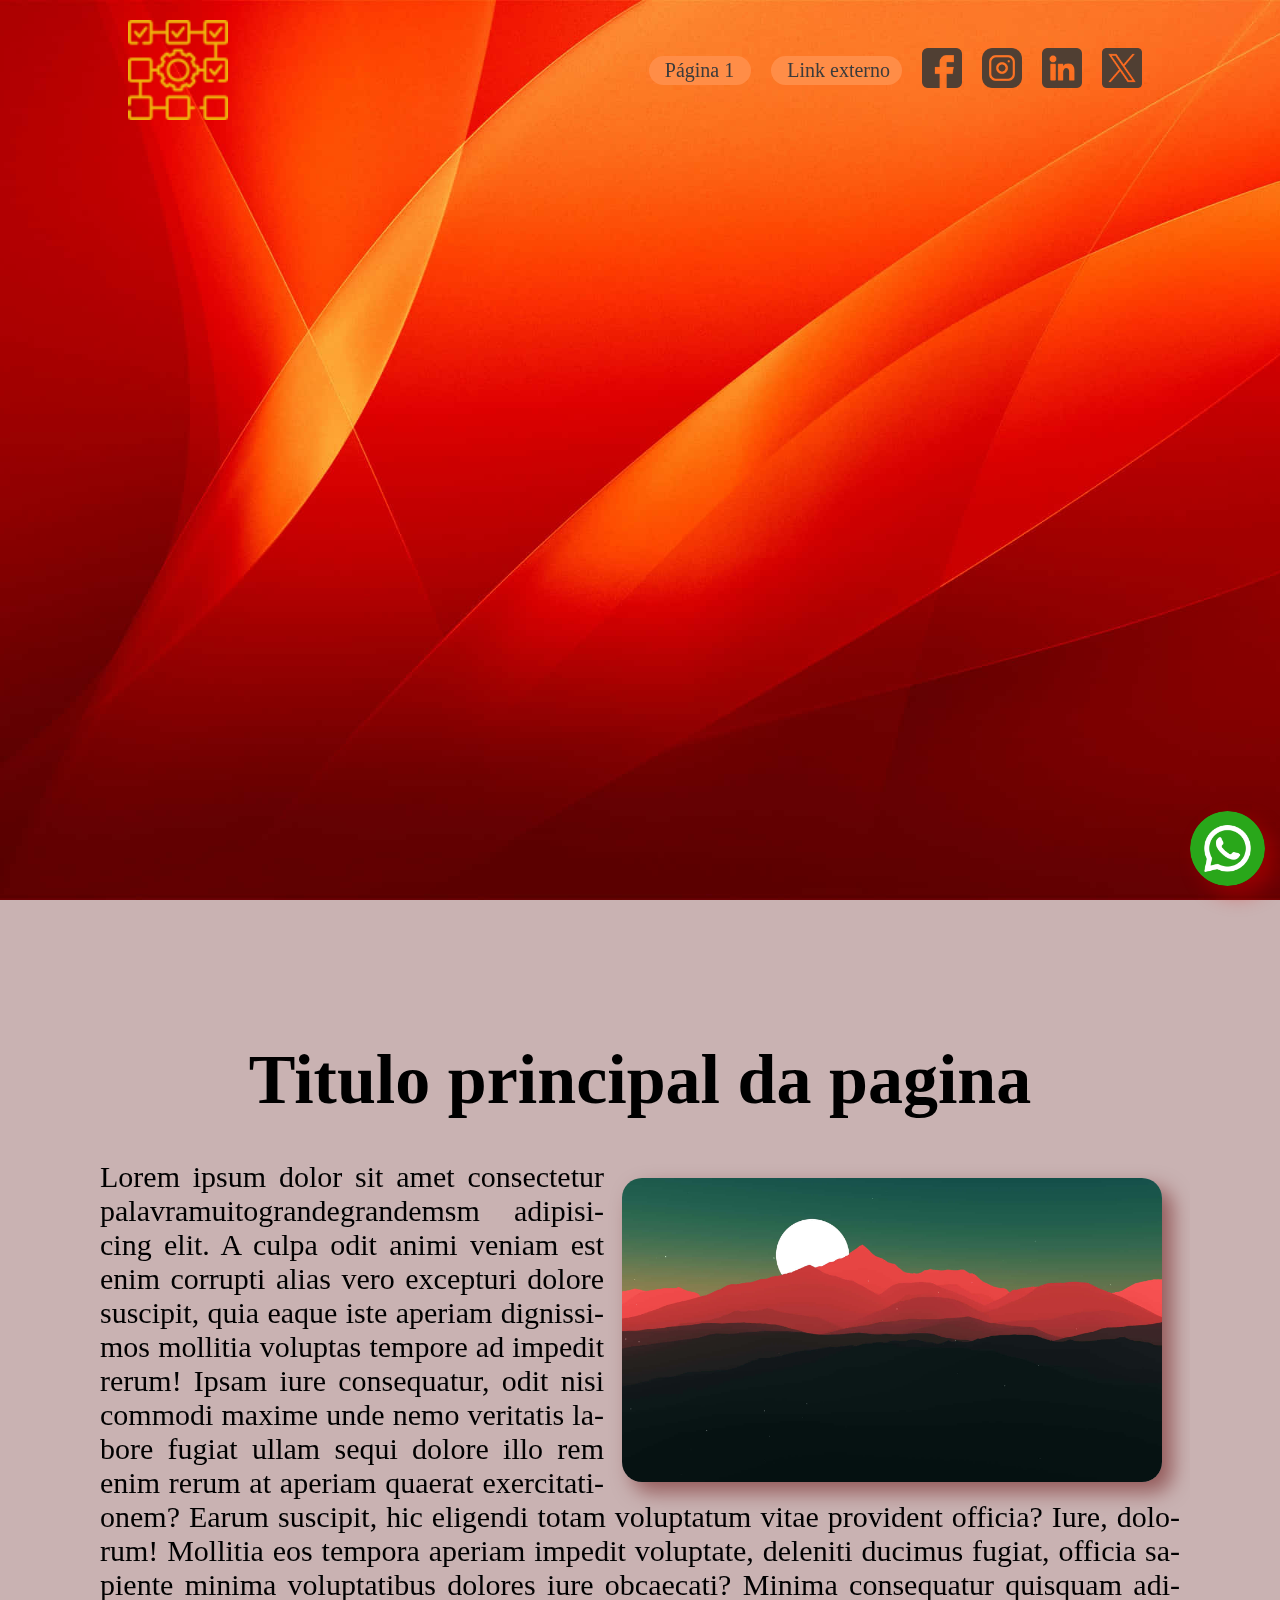
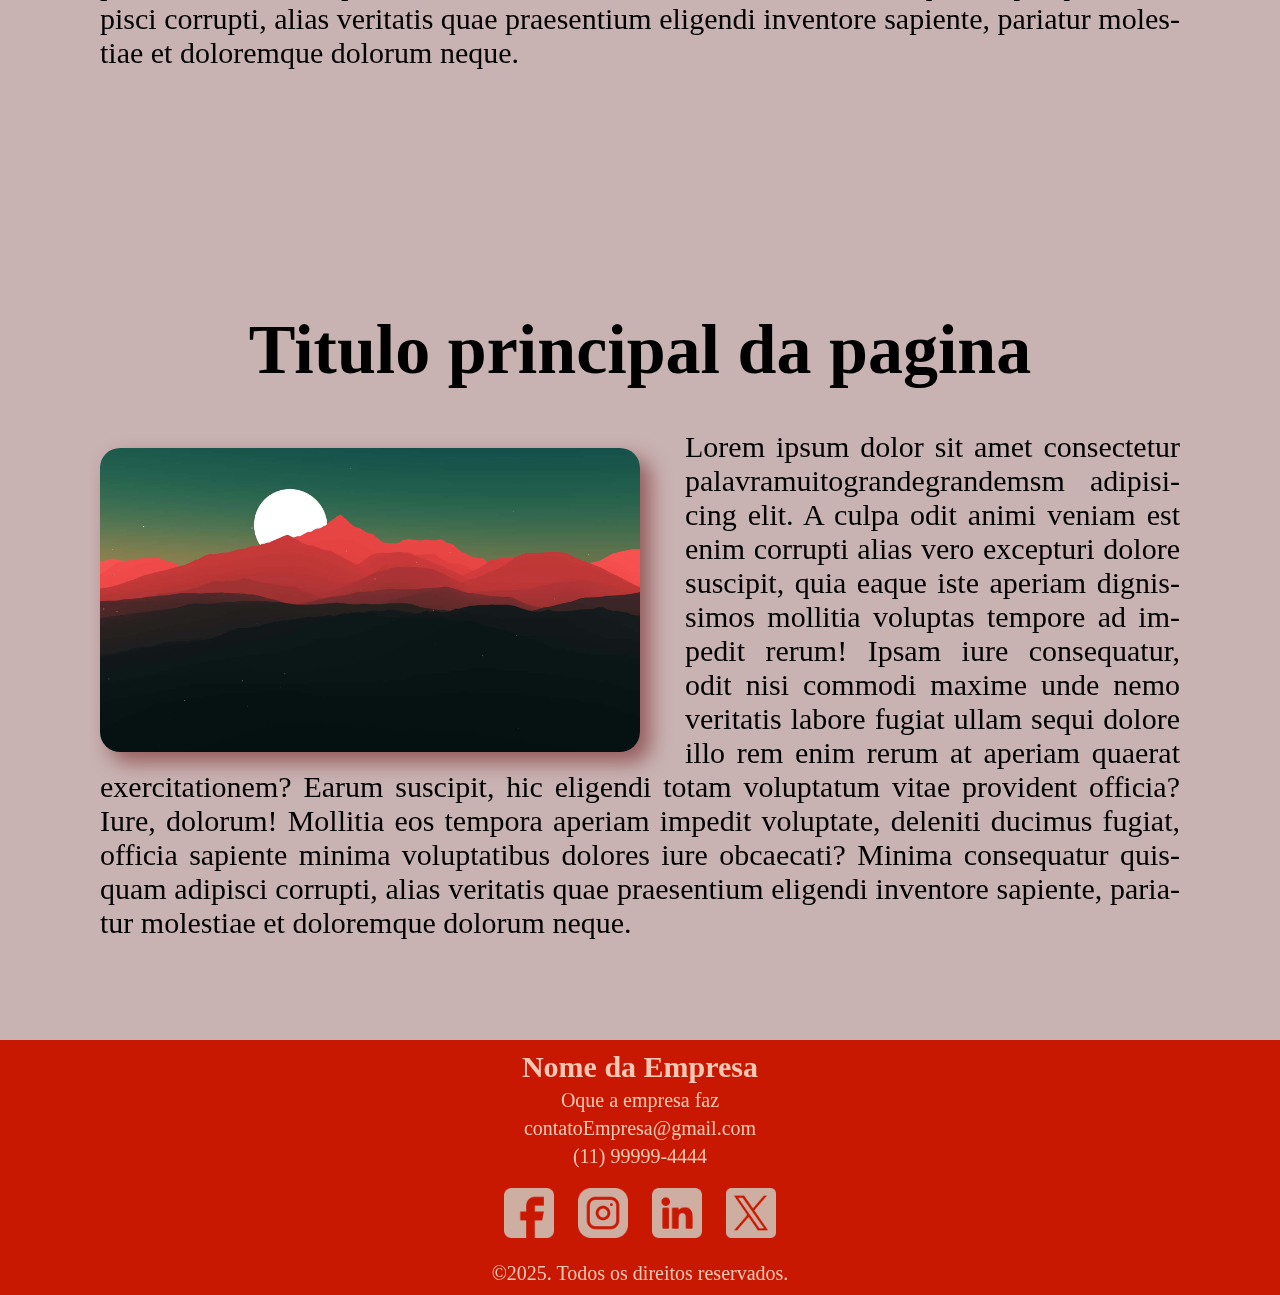
<file: index.html>
<!DOCTYPE html>
<html lang="pt-br">
<head>
    <meta charset="UTF-8">
    <meta name="viewport" content="width=device-width, initial-scale=1.0">
    
    <!--Link css / estilo-->
    <link rel="stylesheet" href="./css_estilos/main.css">

    <title>Página Principal</title>
    <meta name="color-scheme" content="light">
</head>
<body>
    <img id="img_bg" src="./imgs/img_bg_index.jpg" alt="">
    
    <header>

        <nav class="nav_principal">
            <!--Logo da empresa, Link para página inicial-->
            <a id="icon_empresa" href="./index.html">
                <img src="./imgs/transparente.png" alt="Logo da empresa">
            </a>

            <div class="links_redes">
                <div class="botoes">

                    <!--Página 1-->
                    <a href="./html_pgs/pag1.html">
                        Página 1
                    </a>
                    
                    <!--Link externo-->
                    <a href="https://www.google.com/" target="_blank">
                        Link externo
                    </a>

                </div>
                    
                
                <!--Link para Faceboock-->
                <a id="header_Faceboock" href="https://www.google.com/search?q=facebook&oq=facebook&gs_lcrp=[base64]&sourceid=chrome&ie=UTF-8" target="_blank">
                    <img src="./imgs/transparente.png" alt=" icone Faceboock">
                </a>
    
                <!--Link para Instagram-->
                <a id="header_Instagram" href="https://www.google.com/search?q=Instagram&sca_esv=b657747ebb3c27f5&sxsrf=AHTn8zpwF9oq5FalJuYmFeR9-oqyyhS8XA%3A1743556834229&ei=4pDsZ8PkDenT1sQPgYKEmAc&ved=0ahUKEwjD3f-tl7iMAxXpqZUCHQEBAXMQ4dUDCBA&uact=5&oq=Instagram&gs_lp=[base64]&sclient=gws-wiz-serp" target="_blank">
                    <img src="./imgs/transparente.png" alt="icone Instagram">
                </a>
    
                <!--Link para LinkedIn-->
                <a id="header_LinkedIn" href="https://www.google.com/search?q=LinkedIn&sca_esv=b657747ebb3c27f5&sxsrf=AHTn8zqGrtzrrAkE0GA4XKIRo0IuEBjr0A%3A1743556896848&ei=IJHsZ7fBM6Wi1sQPqIf7qAw&ved=0ahUKEwi30e3Ll7iMAxUlkZUCHajDHsUQ4dUDCBA&uact=5&oq=LinkedIn&gs_lp=[base64]&sclient=gws-wiz-serp" target="_blank">
                    <img src="./imgs/transparente.png" alt="icone LinkedIn">
                </a>
    
                <!--Link para X-->
                <a id="header_X" href="https://www.google.com/search?q=X&sca_esv=b657747ebb3c27f5&sxsrf=AHTn8zo0l4_6RM_k30iq0LkLKMitdSgS1w%3A1743556916551&ei=NJHsZ_CqIZ7Z1sQP-P27mQw&ved=0ahUKEwjwlKDVl7iMAxWerJUCHfj-LsMQ4dUDCBA&uact=5&oq=X&gs_lp=[base64]&sclient=gws-wiz-serp" target="_blank">
                    <img src="./imgs/transparente.png" alt="icone X">
                </a>

            </div>
            
            <button id="bt_menu" onclick="bt_menu_principal(45)" class="button_menu">
                <div class="div_line1"></div>
                <div class="div_line2"></div>
                <div class="div_line3"></div>
                <div class="div_line4"></div>
            </button>
        </nav>

        <div id="div_menu" class="div_menu">
            <!--Página 1-->
            <a href="./html_pgs/pag1.html">
                Página 1
            </a>
            
            <!--Link externo-->
            <a href="https://www.google.com/" target="_blank">
                Link externo
            </a>

            <div class="div_redes_menu">
                <!--Link para Faceboock-->
                <a id="menu_Faceboock" href="https://www.google.com/search?q=facebook&oq=facebook&gs_lcrp=[base64]&sourceid=chrome&ie=UTF-8" target="_blank">
                    <img src="./imgs/transparente.png" alt=" icone Faceboock">
                </a>

                <!--Link para Instagram-->
                <a id="menu_Instagram" href="https://www.google.com/search?q=Instagram&oq=Instagram&gs_lcrp=EgZjaHJvbWUyBggAEEUYOTISCAEQABhDGIMBGLEDGIAEGIoFMgcIAhAAGIAEMg0IAxAAGIMBGLEDGIAEMg0IBBAAGIMBGLEDGIAEMgcIBRAAGIAEMgYIBhBFGDwyBggHEEUYQdIBBzM4NGowajeoAgCwAgA&sourceid=chrome&ie=UTF-8" target="_blank">
                    <img src="./imgs/transparente.png" alt="icone Instagram">
                </a>

                <!--Link para LinkedIn-->
                <a id="menu_LinkedIn" href="https://www.google.com/search?q=LinkedIn&sca_esv=b657747ebb3c27f5&sxsrf=AHTn8zqhVpNSkRC32LRxSwZ9--UV9F0Jew%3A1743556958836&ei=XpHsZ-HhMrXW1sQPm8SziQk&ved=0ahUKEwjhiLXpl7iMAxU1q5UCHRviLJEQ4dUDCBA&uact=5&oq=LinkedIn&gs_lp=[base64]&sclient=gws-wiz-serp" target="_blank">
                    <img src="./imgs/transparente.png" alt="icone LinkedIn">
                </a>

                <!--Link para X-->
                <a id="menu_X" href="https://www.google.com/search?q=X&sca_esv=b657747ebb3c27f5&sxsrf=AHTn8zo0l4_6RM_k30iq0LkLKMitdSgS1w%3A1743556916551&ei=NJHsZ_CqIZ7Z1sQP-P27mQw&ved=0ahUKEwjwlKDVl7iMAxWerJUCHfj-LsMQ4dUDCBA&uact=5&oq=X&gs_lp=[base64]&sclient=gws-wiz-serp" target="_blank">
                    <img src="./imgs/transparente.png" alt="icone X">
                </a>
            </div>
        </div>

        <div id="div_bg_menu" class="div_bg_menu"></div>
    </header>

    <main>

        <div class="content1">
            <h1 class="hn_">Titulo principal da pagina</h1>
            <img src="./imgs/img_content_index.jpg" alt="">
            <p>Lorem ipsum dolor sit amet consectetur palavramuitograndegrandemsm adipisicing elit. A culpa odit animi veniam est enim corrupti alias vero excepturi dolore suscipit, quia eaque iste aperiam dignissimos mollitia voluptas tempore ad impedit rerum! Ipsam iure consequatur, odit nisi commodi maxime unde nemo veritatis labore fugiat ullam sequi dolore illo rem enim rerum at aperiam quaerat exercitationem? Earum suscipit, hic eligendi totam voluptatum vitae provident officia? Iure, dolorum! Mollitia eos tempora aperiam impedit voluptate, deleniti ducimus fugiat, officia sapiente minima voluptatibus dolores iure obcaecati? Minima consequatur quisquam adipisci corrupti, alias veritatis quae praesentium eligendi inventore sapiente, pariatur molestiae et doloremque dolorum neque.
        </div>

        <div class="content2">
            <h2 class="hn_">Titulo principal da pagina</h1>
            <img src="./imgs/img_content_index.jpg" alt="">
            <p>Lorem ipsum dolor sit amet consectetur palavramuitograndegrandemsm adipisicing elit. A culpa odit animi veniam est enim corrupti alias vero excepturi dolore suscipit, quia eaque iste aperiam dignissimos mollitia voluptas tempore ad impedit rerum! Ipsam iure consequatur, odit nisi commodi maxime unde nemo veritatis labore fugiat ullam sequi dolore illo rem enim rerum at aperiam quaerat exercitationem? Earum suscipit, hic eligendi totam voluptatum vitae provident officia? Iure, dolorum! Mollitia eos tempora aperiam impedit voluptate, deleniti ducimus fugiat, officia sapiente minima voluptatibus dolores iure obcaecati? Minima consequatur quisquam adipisci corrupti, alias veritatis quae praesentium eligendi inventore sapiente, pariatur molestiae et doloremque dolorum neque.
        </div>
    </main>

    <footer>
        <div class="footer_info_empresa">
            <h3> Nome da Empresa</h3>
            <p>Oque a empresa faz</p>
            <p>contatoEmpresa@gmail.com</p>
            <p>(11) 99999-4444</p>
        </div>

        <div class="footer_redes">
            <!-- Link Facebook -->
            <a id="footer_faceboock" href="https://www.google.com/search?q=Facebook&sca_esv=b657747ebb3c27f5&sxsrf=AHTn8zoiqmn9KvlFHnV0sUT7Zu93BeAM1Q%3A1743557473601&ei=YZPsZ960JKjQ1sQPlLXlqQU&ved=0ahUKEwie6e_embiMAxUoqJUCHZRaOVUQ4dUDCBA&uact=5&oq=Facebook&gs_lp=[base64]&sclient=gws-wiz-serp" target="_blank">
                <img  src="./imgs/transparente.png" alt="Icone Facebook">
            </a>
            <!-- Link Instagram -->
            <a id="footer_instagram" href="https://www.google.com/search?q=Instagram&sca_esv=b657747ebb3c27f5&sxsrf=AHTn8zpi69VNjQIxdDvAXM5kN6h961PU8w%3A1743557479198&ei=Z5PsZ7ToC8rc1sQP8qmXsAw&ved=0ahUKEwj0t8XhmbiMAxVKrpUCHfLUBcYQ4dUDCBA&uact=5&oq=Instagram&gs_lp=[base64]&sclient=gws-wiz-serp" target="_blank">
                <img  src="./imgs/transparente.png" alt="Icone Instagram">
            </a>
            <!-- Link LinkedIn -->
            <a id="footer_linkedin" href="https://www.google.com/search?q=LinkedIn&sca_esv=b657747ebb3c27f5&sxsrf=AHTn8zqRCPDWj_beH0eKKVEXpOxkJzbMIA%3A1743557541683&ei=pZPsZ7qwKcDL1sQPyOWbyQw&ved=0ahUKEwj6lqv_mbiMAxXApZUCHcjyJskQ4dUDCBA&uact=5&oq=LinkedIn&gs_lp=[base64]&sclient=gws-wiz-serp" target="_blank">
                <img src="./imgs/transparente.png" alt="Icone LinkedIn">
            </a>
            <!-- Link X -->
            <a id="footer_x" href="https://www.google.com/search?q=X&sca_esv=b657747ebb3c27f5&sxsrf=AHTn8zpVeqMNZEANJqY3otbClN5geYa1QA%3A1743557551972&ei=r5PsZ5SGO8uq1sQP2YzwuAU&ved=0ahUKEwjUmZ-EmriMAxVLlZUCHVkGHFcQ4dUDCBA&uact=5&oq=X&gs_lp=[base64]&sclient=gws-wiz-serp" target="_blank">
                <img src="./imgs/transparente.png" alt="Icone X">
            </a>
        </div>

        <p>©2025. Todos os direitos reservados.</p>
    </footer>

    <div class="link_whatsapp">
        <a href="https://www.whatsapp.com/?lang=pt_BR" target="_blank">
            <img src="./imgs/whatsapp.png" alt="">
        </a>
    </div>

    <script src="./js_scripts/functions.js"></script>
</body>
</html>
</file>
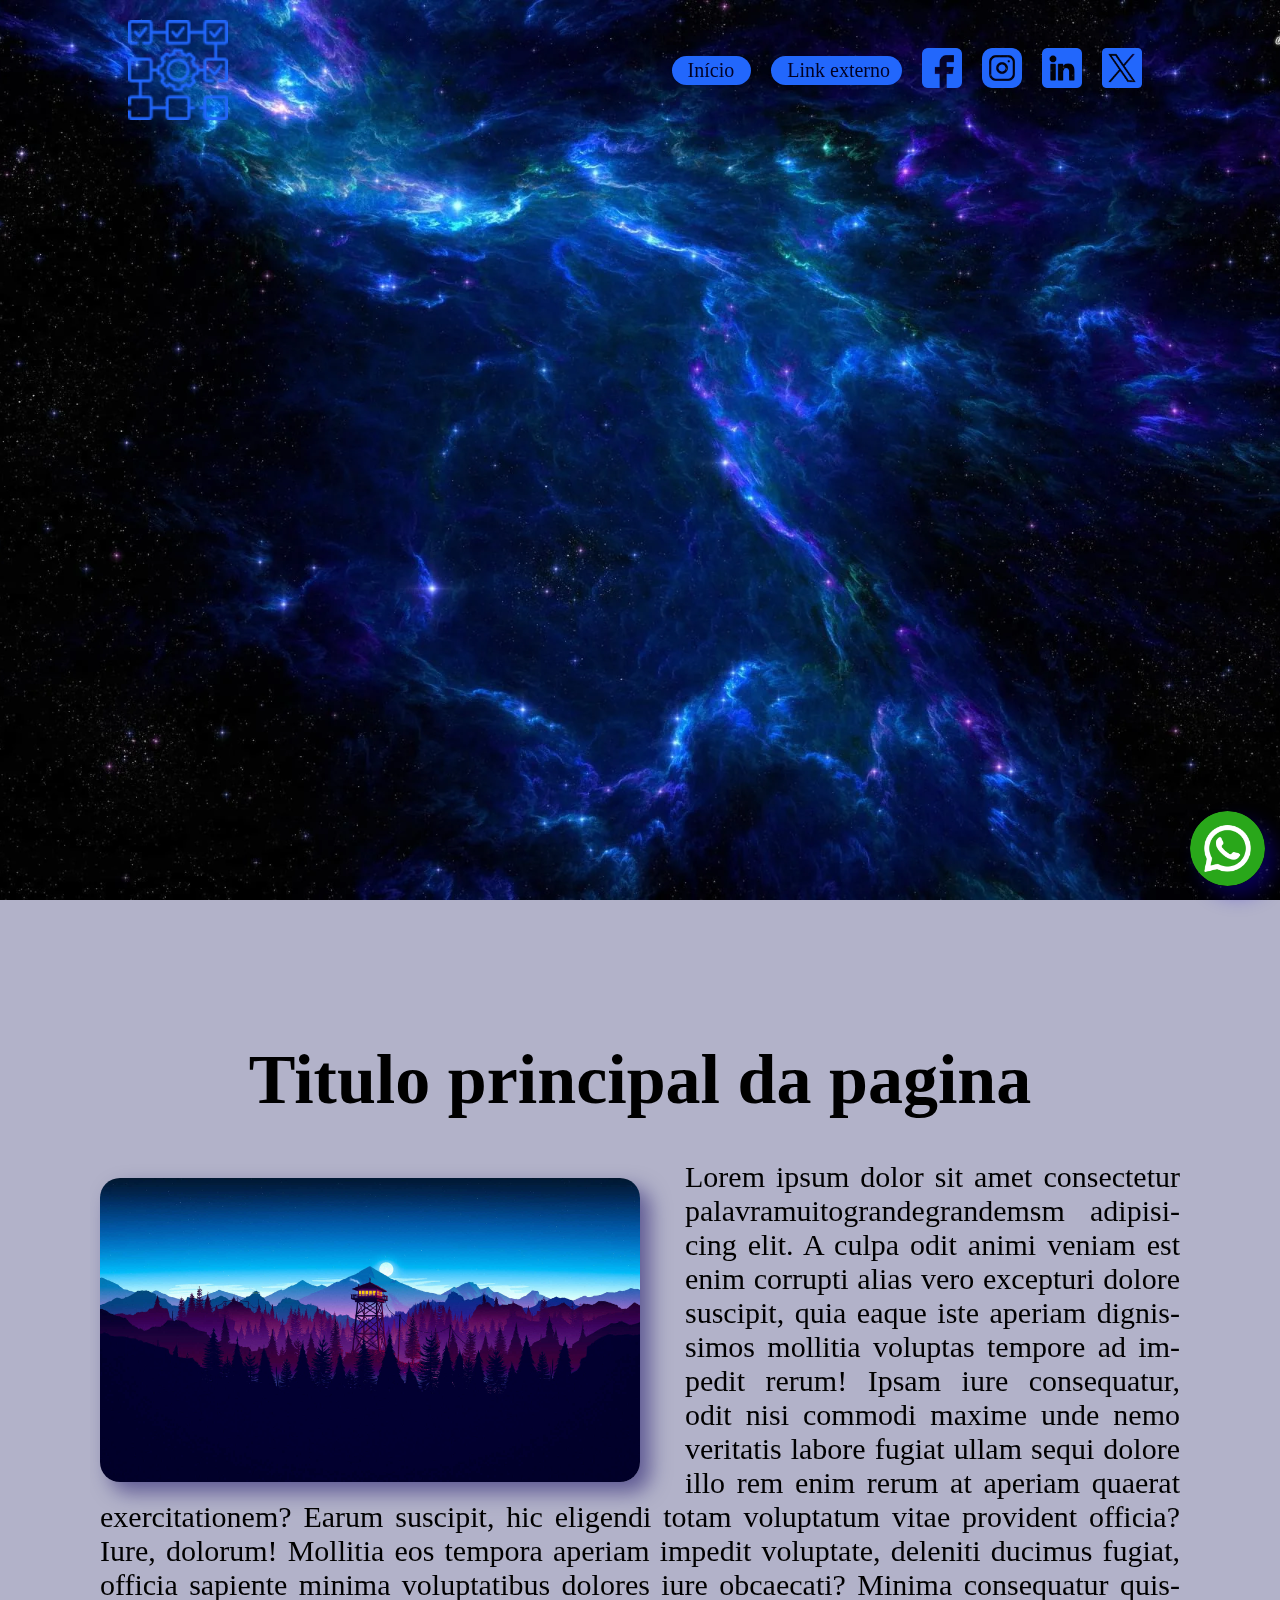
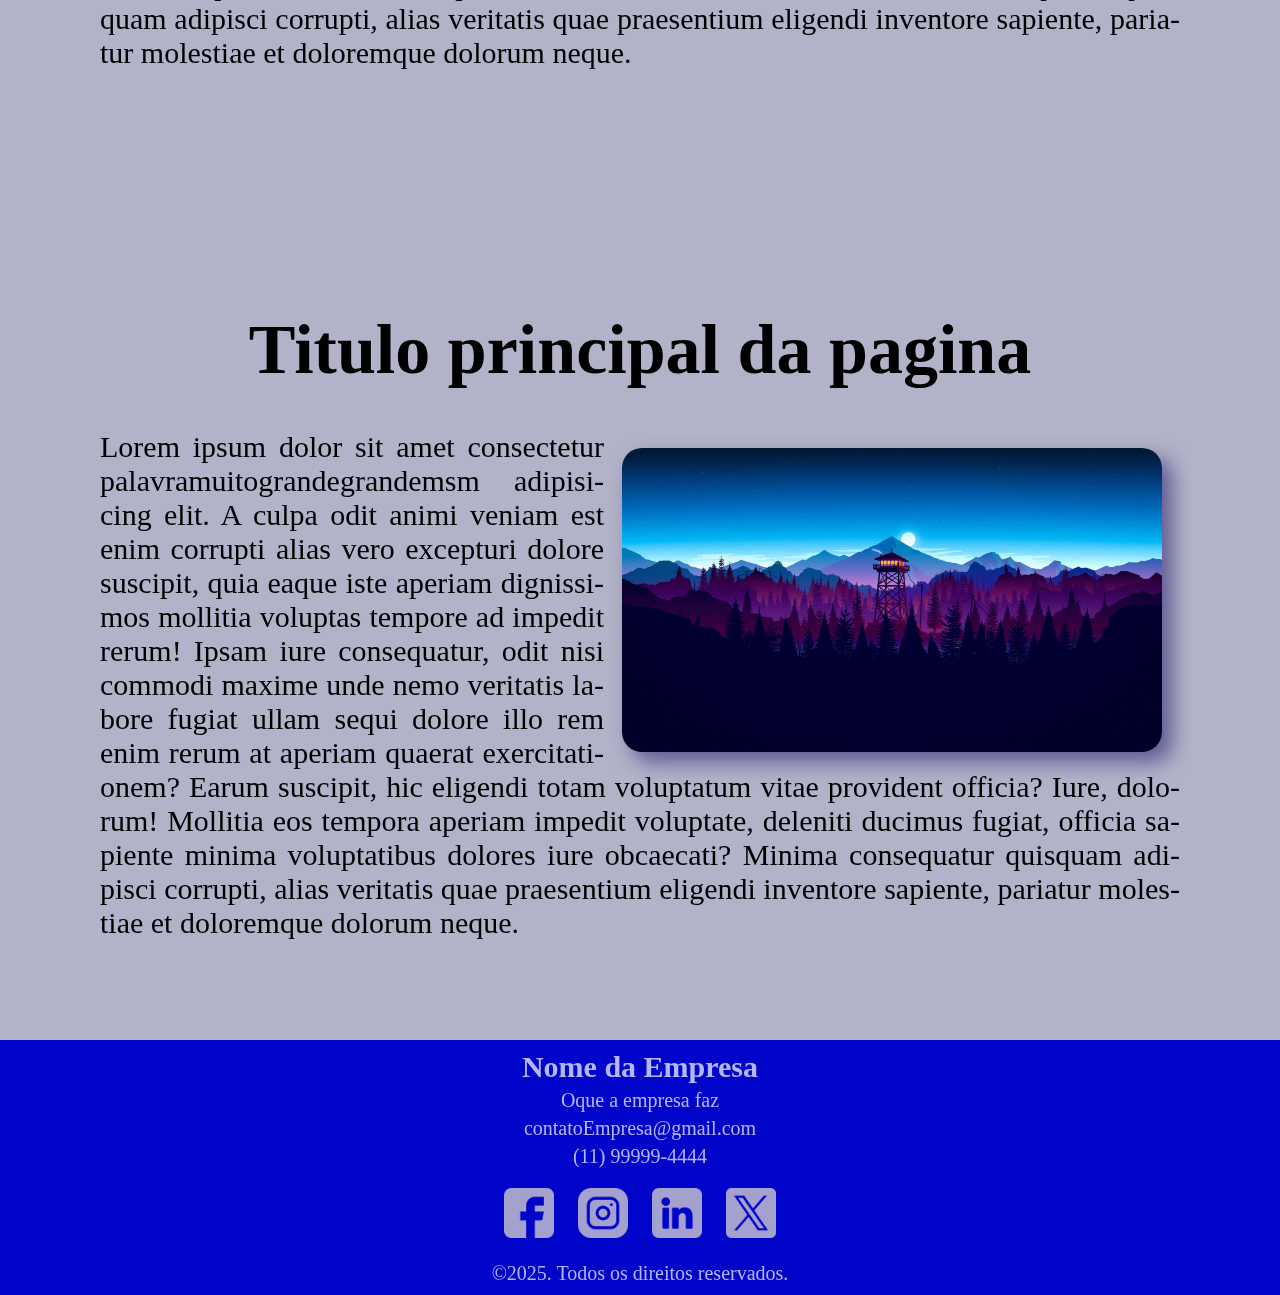
<file: html_pgs/pag1.html>
<!DOCTYPE html>
<html lang="pt-br">
<head>
    <meta charset="UTF-8">
    <meta name="viewport" content="width=device-width, initial-scale=1.0">
    
    <!--Link css / estilo-->
    <link rel="stylesheet" href="../css_estilos/style_pag1.css">

    <title>Página 1</title>
    <meta name="color-scheme" content="light">
</head>
<body>
    <img id="img_bg" src="../imgs/img_bg_pag1.webp" alt="">
    
    <header>
        <nav class="nav_principal">
            <!--Logo da empresa, Link para página inicial-->
            <a id="icon_empresa" href="../index.html">
                <img src="../imgs/transparente.png" alt="Logo da empresa">
            </a>

            <div class="links_redes">
                <div class="botoes">

                    <!--Início-->
                    <a href="../index.html">
                        Início
                    </a>
                    
                    <!--Link externo-->
                    <a href="https://www.google.com/" target="_blank">
                        Link externo
                    </a>

                </div>
                
                <!--Link para Faceboock-->
                <a id="header_Faceboock" href="https://www.google.com/search?q=facebook&oq=facebook&gs_lcrp=[base64]&sourceid=chrome&ie=UTF-8" target="_blank">
                    <img src="../imgs/transparente.png" alt=" icone Faceboock">
                </a>
    
                <!--Link para Instagram-->
                <a id="header_Instagram" href="https://www.google.com/search?q=Instagram&sca_esv=b657747ebb3c27f5&sxsrf=AHTn8zpwF9oq5FalJuYmFeR9-oqyyhS8XA%3A1743556834229&ei=4pDsZ8PkDenT1sQPgYKEmAc&ved=0ahUKEwjD3f-tl7iMAxXpqZUCHQEBAXMQ4dUDCBA&uact=5&oq=Instagram&gs_lp=[base64]&sclient=gws-wiz-serp" target="_blank">
                    <img src="../imgs/transparente.png" alt="icone Instagram">
                </a>
    
                <!--Link para LinkedIn-->
                <a id="header_LinkedIn" href="https://www.google.com/search?q=LinkedIn&sca_esv=b657747ebb3c27f5&sxsrf=AHTn8zqGrtzrrAkE0GA4XKIRo0IuEBjr0A%3A1743556896848&ei=IJHsZ7fBM6Wi1sQPqIf7qAw&ved=0ahUKEwi30e3Ll7iMAxUlkZUCHajDHsUQ4dUDCBA&uact=5&oq=LinkedIn&gs_lp=[base64]&sclient=gws-wiz-serp" target="_blank">
                    <img src="../imgs/transparente.png" alt="icone LinkedIn">
                </a>
    
                <!--Link para X-->
                <a id="header_X" href="https://www.google.com/search?q=X&sca_esv=b657747ebb3c27f5&sxsrf=AHTn8zo0l4_6RM_k30iq0LkLKMitdSgS1w%3A1743556916551&ei=NJHsZ_CqIZ7Z1sQP-P27mQw&ved=0ahUKEwjwlKDVl7iMAxWerJUCHfj-LsMQ4dUDCBA&uact=5&oq=X&gs_lp=[base64]&sclient=gws-wiz-serp" target="_blank">
                    <img src="../imgs/transparente.png" alt="icone X">
                </a>

            </div>
            
            <button id="bt_menu" onclick="bt_menu_principal(45)" class="button_menu">
                <div class="div_line1"></div>
                <div class="div_line2"></div>
                <div class="div_line3"></div>
                <div class="div_line4"></div>
            </button>
        </nav>

        <div id="div_menu" class="div_menu">
            <!--Início-->
            <a href="../index.html">
                Início
            </a>
            
            <!--Link externo-->
            <a href="https://www.google.com/" target="_blank">
                Link externo
            </a>

            <div class="div_redes_menu">
                <!--Link para Faceboock-->
                <a id="menu_Faceboock" href="https://www.google.com/search?q=facebook&oq=facebook&gs_lcrp=[base64]&sourceid=chrome&ie=UTF-8" target="_blank">
                    <img src="../imgs/transparente.png" alt=" icone Faceboock">
                </a>

                <!--Link para Instagram-->
                <a id="menu_Instagram" href="https://www.google.com/search?q=Instagram&oq=Instagram&gs_lcrp=EgZjaHJvbWUyBggAEEUYOTISCAEQABhDGIMBGLEDGIAEGIoFMgcIAhAAGIAEMg0IAxAAGIMBGLEDGIAEMg0IBBAAGIMBGLEDGIAEMgcIBRAAGIAEMgYIBhBFGDwyBggHEEUYQdIBBzM4NGowajeoAgCwAgA&sourceid=chrome&ie=UTF-8" target="_blank">
                    <img src="../imgs/transparente.png" alt="icone Instagram">
                </a>

                <!--Link para LinkedIn-->
                <a id="menu_LinkedIn" href="https://www.google.com/search?q=LinkedIn&sca_esv=b657747ebb3c27f5&sxsrf=AHTn8zqhVpNSkRC32LRxSwZ9--UV9F0Jew%3A1743556958836&ei=XpHsZ-HhMrXW1sQPm8SziQk&ved=0ahUKEwjhiLXpl7iMAxU1q5UCHRviLJEQ4dUDCBA&uact=5&oq=LinkedIn&gs_lp=[base64]&sclient=gws-wiz-serp" target="_blank">
                    <img src="../imgs/transparente.png" alt="icone LinkedIn">
                </a>

                <!--Link para X-->
                <a id="menu_X" href="https://www.google.com/search?q=X&sca_esv=b657747ebb3c27f5&sxsrf=AHTn8zo0l4_6RM_k30iq0LkLKMitdSgS1w%3A1743556916551&ei=NJHsZ_CqIZ7Z1sQP-P27mQw&ved=0ahUKEwjwlKDVl7iMAxWerJUCHfj-LsMQ4dUDCBA&uact=5&oq=X&gs_lp=[base64]&sclient=gws-wiz-serp" target="_blank">
                    <img src="../imgs/transparente.png" alt="icone X">
                </a>
            </div>
        </div>

        <div id="div_bg_menu" class="div_bg_menu"></div>
    </header>

    <main>
        <div class="content2">
            <h1 class="hn_">Titulo principal da pagina</h1>
            <img src="../imgs/img_content_pag1.jpg" alt="">
            <p>Lorem ipsum dolor sit amet consectetur palavramuitograndegrandemsm adipisicing elit. A culpa odit animi veniam est enim corrupti alias vero excepturi dolore suscipit, quia eaque iste aperiam dignissimos mollitia voluptas tempore ad impedit rerum! Ipsam iure consequatur, odit nisi commodi maxime unde nemo veritatis labore fugiat ullam sequi dolore illo rem enim rerum at aperiam quaerat exercitationem? Earum suscipit, hic eligendi totam voluptatum vitae provident officia? Iure, dolorum! Mollitia eos tempora aperiam impedit voluptate, deleniti ducimus fugiat, officia sapiente minima voluptatibus dolores iure obcaecati? Minima consequatur quisquam adipisci corrupti, alias veritatis quae praesentium eligendi inventore sapiente, pariatur molestiae et doloremque dolorum neque.
        </div>

        <div class="content1">
            <h2 class="hn_">Titulo principal da pagina</h1>
            <img src="../imgs/img_content_pag1.jpg" alt="">
            <p>Lorem ipsum dolor sit amet consectetur palavramuitograndegrandemsm adipisicing elit. A culpa odit animi veniam est enim corrupti alias vero excepturi dolore suscipit, quia eaque iste aperiam dignissimos mollitia voluptas tempore ad impedit rerum! Ipsam iure consequatur, odit nisi commodi maxime unde nemo veritatis labore fugiat ullam sequi dolore illo rem enim rerum at aperiam quaerat exercitationem? Earum suscipit, hic eligendi totam voluptatum vitae provident officia? Iure, dolorum! Mollitia eos tempora aperiam impedit voluptate, deleniti ducimus fugiat, officia sapiente minima voluptatibus dolores iure obcaecati? Minima consequatur quisquam adipisci corrupti, alias veritatis quae praesentium eligendi inventore sapiente, pariatur molestiae et doloremque dolorum neque.
        </div>
    </main>

    <footer>
        <div class="footer_info_empresa">
            <h3> Nome da Empresa</h3>
            <p>Oque a empresa faz</p>
            <p>contatoEmpresa@gmail.com</p>
            <p>(11) 99999-4444</p>
        </div>

        <div class="footer_redes">
            <!-- Link Facebook -->
            <a id="footer_faceboock" href="https://www.google.com/search?q=Facebook&sca_esv=b657747ebb3c27f5&sxsrf=AHTn8zoiqmn9KvlFHnV0sUT7Zu93BeAM1Q%3A1743557473601&ei=YZPsZ960JKjQ1sQPlLXlqQU&ved=0ahUKEwie6e_embiMAxUoqJUCHZRaOVUQ4dUDCBA&uact=5&oq=Facebook&gs_lp=[base64]&sclient=gws-wiz-serp" target="_blank">
                <img  src="../imgs/transparente.png" alt="Icone Facebook">
            </a>
            <!-- Link Instagram -->
            <a id="footer_instagram" href="https://www.google.com/search?q=Instagram&sca_esv=b657747ebb3c27f5&sxsrf=AHTn8zpi69VNjQIxdDvAXM5kN6h961PU8w%3A1743557479198&ei=Z5PsZ7ToC8rc1sQP8qmXsAw&ved=0ahUKEwj0t8XhmbiMAxVKrpUCHfLUBcYQ4dUDCBA&uact=5&oq=Instagram&gs_lp=[base64]&sclient=gws-wiz-serp" target="_blank">
                <img  src="../imgs/transparente.png" alt="Icone Instagram">
            </a>
            <!-- Link LinkedIn -->
            <a id="footer_linkedin" href="https://www.google.com/search?q=LinkedIn&sca_esv=b657747ebb3c27f5&sxsrf=AHTn8zqRCPDWj_beH0eKKVEXpOxkJzbMIA%3A1743557541683&ei=pZPsZ7qwKcDL1sQPyOWbyQw&ved=0ahUKEwj6lqv_mbiMAxXApZUCHcjyJskQ4dUDCBA&uact=5&oq=LinkedIn&gs_lp=[base64]&sclient=gws-wiz-serp" target="_blank">
                <img src="../imgs/transparente.png" alt="Icone LinkedIn">
            </a>
            <!-- Link X -->
            <a id="footer_x" href="https://www.google.com/search?q=X&sca_esv=b657747ebb3c27f5&sxsrf=AHTn8zpVeqMNZEANJqY3otbClN5geYa1QA%3A1743557551972&ei=r5PsZ5SGO8uq1sQP2YzwuAU&ved=0ahUKEwjUmZ-EmriMAxVLlZUCHVkGHFcQ4dUDCBA&uact=5&oq=X&gs_lp=[base64]&sclient=gws-wiz-serp" target="_blank">
                <img src="../imgs/transparente.png" alt="Icone X">
            </a>
        </div>

        <p>©2025. Todos os direitos reservados.</p>
    </footer>

    <div class="link_whatsapp">
        <a href="https://www.whatsapp.com/?lang=pt_BR" target="_blank">
            <img src="../imgs/whatsapp.png" alt="">
        </a>
    </div>
    
<script src="../js_scripts/functions.js"></script>
</body>
</html>
</file>
<file: css_estilos/main.css>
@charset "UTF-8";
main {
  background-color: rgb(201, 178, 178);
}

.content1, .content2 {
  --hn_size: 10px;
  --hn_margin: 10px;
  --img_size: 100px;
  --img_float: none;
  --p_size: 10px;
  --margin_size_l:10px;
  --margin_size_r:10px;
  --img_marg_l: 2vh;
  --img_marg_r: 2vh;
  --color_shadow: rgba(95, 4, 4, 0.5);
  text-align: center;
  padding: 100px 10px 100px 10px;
  overflow: auto;
  margin-left: var(--margin_size_l);
  margin-right: var(--margin_size_r);
}
.content1 img, .content2 img {
  float: var(--img_float);
  width: var(--img_size);
  margin: 2vh var(--img_marg_r) 2vh var(--img_marg_l);
  border-radius: 20px;
  box-shadow: 10px 10px 20px var(--color_shadow);
}
.content1 .hn_, .content2 .hn_ {
  text-align: center;
  font-size: var(--hn_size);
  margin: var(--hn_margin);
}
.content1 p, .content2 p {
  font-size: var(--p_size);
  text-align: justify;
  -webkit-hyphens: auto;
          hyphens: auto;
}

/* ax-width: 300px */
@media only screen and (max-width: 300px) {
  .content1, .content2 {
    --hn_size: 35px;
    --img_size: 90%;
    --p_size: 25px;
    --margin_size_l: 10px;
    --margin_size_r: 10px;
  }
}
/* min-width: 300px */
@media only screen and (min-width: 300px) {
  .content1, .content2 {
    --hn_size: 35px;
    --img_size: 90%;
    --p_size: 25px;
    --margin_size_l: 10px;
    --margin_size_r: 10px;
  }
}
/* min-width: 450px */
@media only screen and (min-width: 450px) {
  .content1, .content2 {
    --hn_size: 50px;
    --img_size: 90%;
    --p_size: 30px;
    --margin_size_l: 10px;
    --margin_size_r: 10px;
  }
}
/* Dispositivos um pouco maiores, mas ainda pequenos (Pequenos Tablets e Smartphones + largos, 600px para cima) */
@media only screen and (min-width: 600px) {
  .content1, .content2 {
    --hn_size: 70px;
    --img_size: 90%;
    --p_size: 30px;
    --margin_size_l: 10px;
    --margin_size_r: 10px;
  }
}
/*Dispostivos Médios (Tablets deitados, 768px para cima) */
@media only screen and (min-width: 768px) {
  .content1, .content2 {
    --hn_size: 70px;
    --img_size: 90%;
    --img_float: none;
    --p_size: 30px;
    --margin_size_l: 30px;
    --margin_size_r: 30px;
  }
}
/* Dispostivos Largos (laptops/desktops, 992px para cima) */
@media only screen and (min-width: 992px) {
  .content1, .content2 {
    --hn_size: 80px;
    --img_size: 50%;
    --img_float: right;
    --p_size: 30px;
    --margin_size_l: 50px;
    --margin_size_r: 50px;
  }
  .content2 {
    --img_float: left;
  }
}
/* Super Largos (Telas maiores laptops, desktops e até TVs, 1200px para cima) */
@media only screen and (min-width: 1200px) {
  .content1, .content2 {
    --hn_size: 70px;
    --hn_margin: 40px;
    --img_size: 50%;
    --p_size: 30px;
    --margin_size_l: 10vh;
    --margin_size_r: 10vh;
    --img_marg_l: 2vh;
  }
  .content2 {
    --hn_size: 70px;
    --hn_margin: 40px;
    --img_size: 50%;
    --p_size: 30px;
    --margin_size_l: 10vh;
    --margin_size_r: 10vh;
    --img_marg_l: 0vh;
    --img_marg_r: 5vh;
  }
}
@media only screen and (min-width: 2560px) {
  .content1, .content2 {
    --hn_size: 80px;
    --hn_margin: 40px;
    --img_size: 50%;
    --p_size: 40px;
    --margin_size_l: 10vh;
    --margin_size_r: 10vh;
    --img_marg_l: 5vh;
  }
  .content2 {
    --hn_size: 80px;
    --hn_margin: 40px;
    --img_size: 50%;
    --p_size: 40px;
    --margin_size_l: 10vh;
    --margin_size_r: 10vh;
    --img_marg_l: 0vh;
    --img_marg_r: 5vh;
  }
}
header {
  height: 100vh;
  background-color: rgba(0, 0, 0, 0);
  width: 100%;
  top: 0;
  z-index: -1;
  display: flex;
  flex-direction: column;
  align-items: center;
  justify-content: space-between;
}

#img_bg {
  position: fixed;
  top: 0;
  margin: 0;
  height: 100vh;
  width: 100%;
  -o-object-fit: cover;
     object-fit: cover;
  z-index: -5;
}

.nav_principal {
  display: flex;
  width: 80%;
  justify-content: space-between;
  align-items: center;
  padding-top: 20px;
  padding-bottom: 20px;
  padding-left: 6%;
  padding-right: 6%;
}

#icon_empresa {
  display: inline-flex;
  --cor_icon: #eeb20c;
  --cor_icon_hover: #caa234;
  text-decoration: none;
  margin: 0px;
}
#icon_empresa img {
  -webkit-mask-image: url("../imgs/unit-testing.png");
  mask-image: url("../imgs/unit-testing.png");
  background-color: var(--cor_icon);
  width: 100px;
  height: 100px;
  -webkit-mask-size: 100px;
          mask-size: 100px;
}
#icon_empresa:hover img {
  background-color: var(--cor_icon_hover);
}

.links_redes {
  display: none;
  padding-top: 14px;
  padding-bottom: 14px;
  align-items: center;
  --cor_icon: rgb(80, 63, 51);
  --cor_icon_hover: rgb(0, 0, 0);
  --tamanho_icon: 40px;
  --icon_margin: 10px;
  --bt_font_size: 20px;
  --bt_espessura_borda: 2px;
  --bt_border_radius: 20px;
  --bt_margin: 10px;
  --bt_text_color: #3b3b3b;
  --bt_cor_borda: rgba(0, 0, 0, 0);
  --bt_cor_bg: #ff8d47;
  --bt_text_color_hover: #000000;
  --bt_cor_borda_hover: rgb(0, 0, 0);
  --bt_cor_bg_hover: #ff8337;
}
.links_redes .botoes a {
  font-size: var(--bt_font_size);
  display: inline;
  color: var(--bt_text_color);
  border: var(--bt_espessura_borda) var(--bt_cor_borda) solid;
  background-color: var(--bt_cor_bg);
  margin: var(--bt_margin);
  border-radius: var(--bt_border_radius);
  padding-left: 14px;
  padding-right: 10px;
  padding-top: 1px;
  padding-bottom: 2px;
  text-decoration: none;
}
.links_redes .botoes a:hover {
  font-size: var(--bt_font_size);
  color: var(--bt_text_color_hover);
  border: var(--bt_espessura_borda) var(--bt_cor_borda_hover) solid;
  background-color: var(--bt_cor_bg_hover);
}
.links_redes #header_Faceboock {
  text-decoration: none;
  margin: var(--icon_margin);
}
.links_redes #header_Faceboock img {
  -webkit-mask-image: url("../imgs/facebook_preto.png");
  mask-image: url("../imgs/facebook_preto.png");
  background-color: var(--cor_icon);
  width: var(--tamanho_icon);
  height: var(--tamanho_icon);
  -webkit-mask-size: var(--tamanho_icon);
          mask-size: var(--tamanho_icon);
}
.links_redes #header_Faceboock:hover img {
  background-color: var(--cor_icon_hover);
}
.links_redes #header_Instagram {
  text-decoration: none;
  margin: var(--icon_margin);
}
.links_redes #header_Instagram img {
  -webkit-mask-image: url("../imgs/instagram_preto.png");
  mask-image: url("../imgs/instagram_preto.png");
  background-color: var(--cor_icon);
  width: var(--tamanho_icon);
  height: var(--tamanho_icon);
  -webkit-mask-size: var(--tamanho_icon);
          mask-size: var(--tamanho_icon);
}
.links_redes #header_Instagram:hover img {
  background-color: var(--cor_icon_hover);
}
.links_redes #header_LinkedIn {
  text-decoration: none;
  margin: var(--icon_margin);
}
.links_redes #header_LinkedIn img {
  -webkit-mask-image: url("../imgs/linkedin_preto.png");
  mask-image: url("../imgs/linkedin_preto.png");
  background-color: var(--cor_icon);
  width: var(--tamanho_icon);
  height: var(--tamanho_icon);
  -webkit-mask-size: var(--tamanho_icon);
          mask-size: var(--tamanho_icon);
}
.links_redes #header_LinkedIn:hover img {
  background-color: var(--cor_icon_hover);
}
.links_redes #header_X {
  text-decoration: none;
  margin: var(--icon_margin);
}
.links_redes #header_X img {
  -webkit-mask-image: url("../imgs/twitter_preto.png");
  mask-image: url("../imgs/twitter_preto.png");
  background-color: var(--cor_icon);
  width: var(--tamanho_icon);
  height: var(--tamanho_icon);
  -webkit-mask-size: var(--tamanho_icon);
          mask-size: var(--tamanho_icon);
}
.links_redes #header_X:hover img {
  background-color: var(--cor_icon_hover);
}

.button_menu {
  --button_menu_bg_color: #503F33;
  --button_menu_line_color: #c96222;
  height: 50px;
  width: 50px;
  border: none;
  border-radius: 20%;
  background-color: var(--button_menu_bg_color);
  position: relative;
  display: flex;
  justify-content: center;
  cursor: pointer;
}
.button_menu div {
  height: 5px;
  width: 70%;
  background-color: var(--button_menu_line_color);
  border-radius: 10px;
  position: absolute;
}
.button_menu .div_line1 {
  top: 8px;
  transition: opacity 0.25s ease-in-out;
}
.button_menu .div_line2 {
  opacity: 0%;
  align-self: center;
  transition: transform, opacity, 0.5s ease-in-out;
}
.button_menu .div_line3 {
  align-self: center;
  transition: transform, opacity, 0.5s ease-in-out;
}
.button_menu .div_line4 {
  bottom: 8px;
  transition: opacity 0.25s ease-in-out;
}

.div_menu {
  display: flex;
  flex-direction: column;
  align-items: center;
  justify-content: space-between;
  height: 79.2vh;
  width: 100%;
  margin: 0px 20px 0 20px;
  transition: -webkit-mask-position 1s ease-in-out;
  transition: mask-position 1s ease-in-out;
  transition: mask-position 1s ease-in-out, -webkit-mask-position 1s ease-in-out;
  -webkit-mask-image: linear-gradient(to bottom, rgb(0, 0, 0) 100vh, rgba(0, 0, 0, 0.5) 115vh, rgba(0, 0, 0, 0) 130vh);
          mask-image: linear-gradient(to bottom, rgb(0, 0, 0) 100vh, rgba(0, 0, 0, 0.5) 115vh, rgba(0, 0, 0, 0) 130vh);
  -webkit-mask-position: 0vh -130vh;
          mask-position: 0vh -130vh;
  -webkit-mask-repeat: no-repeat;
          mask-repeat: no-repeat;
  -webkit-mask-size: 100% 130vh;
          mask-size: 100% 130vh;
}
.div_menu a {
  color: #503F33;
  font-size: 30px;
  text-decoration: none;
  padding: 20px;
}
.div_menu .div_redes_menu {
  width: 100%;
  display: flex;
  justify-content: space-between;
  padding-bottom: 110px;
  --cor_icon_hover: rgb(0, 0, 0);
  --cor_icon: rgb(34, 34, 34);
  --tamanho_icon: 50px;
  --padding_lateral: 80px;
}
.div_menu .div_redes_menu a {
  padding: 0;
}
.div_menu .div_redes_menu #menu_Faceboock {
  text-decoration: none;
  margin: 0px;
  padding-left: var(--padding_lateral);
}
.div_menu .div_redes_menu #menu_Faceboock img {
  -webkit-mask-image: url("../imgs/facebook_preto.png");
  mask-image: url("../imgs/facebook_preto.png");
  background-color: var(--cor_icon);
  width: var(--tamanho_icon);
  height: var(--tamanho_icon);
  -webkit-mask-size: var(--tamanho_icon);
          mask-size: var(--tamanho_icon);
}
.div_menu .div_redes_menu #menu_Faceboock:hover img {
  background-color: var(--cor_icon_hover);
}
.div_menu .div_redes_menu #menu_Instagram {
  text-decoration: none;
  margin: 0px;
}
.div_menu .div_redes_menu #menu_Instagram img {
  -webkit-mask-image: url("../imgs/instagram_preto.png");
  mask-image: url("../imgs/instagram_preto.png");
  background-color: var(--cor_icon);
  width: var(--tamanho_icon);
  height: var(--tamanho_icon);
  -webkit-mask-size: var(--tamanho_icon);
          mask-size: var(--tamanho_icon);
}
.div_menu .div_redes_menu #menu_Instagram:hover img {
  background-color: var(--cor_icon_hover);
}
.div_menu .div_redes_menu #menu_LinkedIn {
  text-decoration: none;
  margin: 0px;
}
.div_menu .div_redes_menu #menu_LinkedIn img {
  -webkit-mask-image: url("../imgs/linkedin_preto.png");
  mask-image: url("../imgs/linkedin_preto.png");
  background-color: var(--cor_icon);
  width: var(--tamanho_icon);
  height: var(--tamanho_icon);
  -webkit-mask-size: var(--tamanho_icon);
          mask-size: var(--tamanho_icon);
}
.div_menu .div_redes_menu #menu_LinkedIn:hover img {
  background-color: var(--cor_icon_hover);
}
.div_menu .div_redes_menu #menu_X {
  text-decoration: none;
  margin: 0px;
  padding-right: var(--padding_lateral);
}
.div_menu .div_redes_menu #menu_X img {
  -webkit-mask-image: url("../imgs/twitter_preto.png");
  mask-image: url("../imgs/twitter_preto.png");
  background-color: var(--cor_icon);
  width: var(--tamanho_icon);
  height: var(--tamanho_icon);
  -webkit-mask-size: var(--tamanho_icon);
          mask-size: var(--tamanho_icon);
}
.div_menu .div_redes_menu #menu_X:hover img {
  background-color: var(--cor_icon_hover);
}

.div_bg_menu {
  background-color: rgba(254, 118, 33, 0.5764705882);
  position: absolute;
  width: 100%;
  height: 100vh;
  top: 0;
  z-index: -1;
  display: flex;
  transition: -webkit-mask-position 1s ease-in-out;
  transition: mask-position 1s ease-in-out;
  transition: mask-position 1s ease-in-out, -webkit-mask-position 1s ease-in-out;
  -webkit-mask-image: linear-gradient(to bottom, rgb(0, 0, 0) 100vh, rgba(0, 0, 0, 0.5) 115vh, rgba(0, 0, 0, 0) 130vh);
          mask-image: linear-gradient(to bottom, rgb(0, 0, 0) 100vh, rgba(0, 0, 0, 0.5) 115vh, rgba(0, 0, 0, 0) 130vh);
  -webkit-mask-position: 0vh -130vh;
          mask-position: 0vh -130vh;
  -webkit-mask-repeat: no-repeat;
          mask-repeat: no-repeat;
  -webkit-mask-size: 100% 130vh;
          mask-size: 100% 130vh;
}

@media only screen and (max-width: 300px) {
  .div_menu .div_redes_menu {
    --padding_lateral: 20px;
    --tamanho_icon: 30px;
  }
}
/* Smartphones (600px para baixo) */
@media only screen and (min-width: 300px) {
  .div_menu .div_redes_menu {
    --padding_lateral: 20px;
    --tamanho_icon: 40px;
  }
}
/* Smartphones (600px para baixo) */
@media only screen and (min-width: 450px) {
  .div_menu .div_redes_menu {
    --padding_lateral: 80px;
    --tamanho_icon: 50px;
  }
}
/* Dispositivos um pouco maiores, mas ainda pequenos (Pequenos Tablets e Smartphones + largos, 600px para cima) */
/*Dispostivos Médios (Tablets deitados, 768px para cima) */
/* Dispostivos Largos (laptops/desktops, 992px para cima) */
@media only screen and (min-width: 992px) {
  .button_menu {
    display: none;
  }
  .div_menu {
    display: none;
  }
  .div_bg_menu {
    display: none;
  }
  .links_redes {
    display: inline-flex;
  }
}
/* Super Largos (Telas maiores laptops, desktops e até TVs, 1200px para cima) */
@media only screen and (min-width: 1200px) {
  .links_redes {
    --tamanho_icon: 40px;
    --icon_margin: 10px;
    --bt_font_size: 20px;
    --bt_espessura_borda: 2px;
    --bt_border_radius: 20px;
    --bt_margin: 10px;
  }
}
@media only screen and (min-width: 2560px) {
  .links_redes {
    --tamanho_icon: 70px;
    --icon_margin: 20px;
    --bt_font_size: 40px;
    --bt_espessura_borda: 3px;
    --bt_border_radius: 30px;
    --bt_margin: 20px;
  }
}
footer {
  --cor_texto:rgb(248, 200, 181);
  --cor_bg: #c91801;
  --icon_redes_cor: rgb(206, 174, 161);
  --icon_redes_cor_hover: rgb(204, 153, 111);
  --tamanho_texto: 20px;
  --tamanho_h3: 30px;
  justify-items: center;
  background-color: var(--cor_bg);
  padding: 10px 10px 10px 10px;
}
footer .footer_info_empresa {
  justify-items: center;
  color: var(--cor_texto);
}
footer .footer_info_empresa p {
  margin: 5px;
}
footer .footer_redes {
  --cor_icon: var(--icon_redes_cor);
  --cor_icon_hover: var(--icon_redes_cor_hover);
  --tamanho_icon: 40px;
  --icon_margin: 10px;
}
footer .footer_redes #footer_faceboock {
  text-decoration: none;
  margin: var(--icon_margin);
}
footer .footer_redes #footer_faceboock img {
  -webkit-mask-image: url("../imgs/facebook_preto.png");
  mask-image: url("../imgs/facebook_preto.png");
  background-color: var(--cor_icon);
  width: var(--tamanho_icon);
  height: var(--tamanho_icon);
  -webkit-mask-size: var(--tamanho_icon);
          mask-size: var(--tamanho_icon);
}
footer .footer_redes #footer_faceboock:hover img {
  background-color: var(--cor_icon_hover);
}
footer .footer_redes #footer_instagram {
  text-decoration: none;
  margin: var(--icon_margin);
}
footer .footer_redes #footer_instagram img {
  -webkit-mask-image: url("../imgs/instagram_preto.png");
  mask-image: url("../imgs/instagram_preto.png");
  background-color: var(--cor_icon);
  width: var(--tamanho_icon);
  height: var(--tamanho_icon);
  -webkit-mask-size: var(--tamanho_icon);
          mask-size: var(--tamanho_icon);
}
footer .footer_redes #footer_instagram:hover img {
  background-color: var(--cor_icon_hover);
}
footer .footer_redes #footer_linkedin {
  text-decoration: none;
  margin: var(--icon_margin);
}
footer .footer_redes #footer_linkedin img {
  -webkit-mask-image: url("../imgs/linkedin_preto.png");
  mask-image: url("../imgs/linkedin_preto.png");
  background-color: var(--cor_icon);
  width: var(--tamanho_icon);
  height: var(--tamanho_icon);
  -webkit-mask-size: var(--tamanho_icon);
          mask-size: var(--tamanho_icon);
}
footer .footer_redes #footer_linkedin:hover img {
  background-color: var(--cor_icon_hover);
}
footer .footer_redes #footer_x {
  text-decoration: none;
  margin: var(--icon_margin);
}
footer .footer_redes #footer_x img {
  -webkit-mask-image: url("../imgs/twitter_preto.png");
  mask-image: url("../imgs/twitter_preto.png");
  background-color: var(--cor_icon);
  width: var(--tamanho_icon);
  height: var(--tamanho_icon);
  -webkit-mask-size: var(--tamanho_icon);
          mask-size: var(--tamanho_icon);
}
footer .footer_redes #footer_x:hover img {
  background-color: var(--cor_icon_hover);
}
footer h3 {
  font-size: var(--tamanho_h3);
}
footer p {
  color: var(--cor_texto);
  font-size: var(--tamanho_texto);
  white-space: nowrap;
}

/* Smartphones (600px para baixo) */
/* Smartphones (600px para baixo) */
@media only screen and (min-width: 450px) {
  footer {
    --tamanho_texto: 20px;
    --tamanho_h3: 27px;
  }
}
/* Dispositivos um pouco maiores, mas ainda pequenos (Pequenos Tablets e Smartphones + largos, 600px para cima) */
/*Dispostivos Médios (Tablets deitados, 768px para cima) */
/* Dispostivos Largos (laptops/desktops, 992px para cima) */
/* Super Largos (Telas maiores laptops, desktops e até TVs, 1200px para cima) */
@media only screen and (min-width: 1200px) {
  footer {
    --tamanho_texto: 20px;
    --tamanho_h3: 30px;
  }
  footer .footer_redes {
    --tamanho_icon: 50px;
    margin: 20px;
  }
}
@media only screen and (min-width: 2560px) {
  footer {
    --tamanho_texto: 50px;
    --tamanho_h3: 70px;
  }
  footer .footer_redes {
    --tamanho_icon: 100px;
    margin: 30px;
  }
}
.link_whatsapp {
  --img_size:75px;
  position: fixed;
  bottom: 0px;
  right: 5px;
  margin: 0 10px 10px 0;
  z-index: 5;
}
.link_whatsapp img {
  border-radius: 100%;
  width: var(--img_size);
  box-shadow: 10px 10px 20px rgba(228, 0, 0, 0.37);
}

#icon_empresa {
  --cor_icon: #eeb20c;
  --cor_icon_hover: #caa234;
}

.links_redes {
  --bt_text_color: #3b3b3b;
  --bt_cor_borda: rgba(0, 0, 0, 0);
  --bt_cor_bg: #ff8d47;
  --bt_text_color_hover: #000000;
  --bt_cor_borda_hover: rgb(0, 0, 0);
  --bt_cor_bg_hover: #ff8337;
}

.links_redes {
  --cor_icon: rgb(80, 63, 51);
  --cor_icon_hover: rgb(0, 0, 0);
}

.button_menu {
  --button_menu_bg_color: #503F33;
  --button_menu_line_color: #c96222;
}

.div_menu {
  visibility: hidden;
}
.div_menu a {
  color: #503F33;
}
.div_menu .div_redes_menu {
  --cor_icon_hover: rgb(0, 0, 0);
  --cor_icon: rgb(34, 34, 34);
}

.div_bg_menu {
  visibility: hidden;
  background-color: rgba(254, 118, 33, 0.5764705882);
}

#img_bg {
  background-color: rgb(201, 178, 178);
}

main {
  background-color: rgb(201, 178, 178);
}

.content1, .content2 {
  --color_shadow: rgba(95, 4, 4, 0.5);
}

.link_whatsapp img {
  box-shadow: 10px 10px 20px rgba(228, 0, 0, 0.37);
}

footer {
  --cor_texto:rgb(248, 200, 181);
  --cor_bg: #c91801;
  --icon_redes_cor: rgb(206, 174, 161);
  --icon_redes_cor_hover: rgb(204, 153, 111);
}

* {
  margin: 0;
  padding: 0;
  -webkit-tap-highlight-color: transparent; /* Remove o efeito azul */
}

body {
  margin: 0;
}/*# sourceMappingURL=main.css.map */
</file>
<file: css_estilos/style_pag1.css>
@charset "UTF-8";
main {
  background-color: rgb(201, 178, 178);
}

.content1, .content2 {
  --hn_size: 10px;
  --hn_margin: 10px;
  --img_size: 100px;
  --img_float: none;
  --p_size: 10px;
  --margin_size_l:10px;
  --margin_size_r:10px;
  --img_marg_l: 2vh;
  --img_marg_r: 2vh;
  --color_shadow: rgba(95, 4, 4, 0.5);
  text-align: center;
  padding: 100px 10px 100px 10px;
  overflow: auto;
  margin-left: var(--margin_size_l);
  margin-right: var(--margin_size_r);
}
.content1 img, .content2 img {
  float: var(--img_float);
  width: var(--img_size);
  margin: 2vh var(--img_marg_r) 2vh var(--img_marg_l);
  border-radius: 20px;
  box-shadow: 10px 10px 20px var(--color_shadow);
}
.content1 .hn_, .content2 .hn_ {
  text-align: center;
  font-size: var(--hn_size);
  margin: var(--hn_margin);
}
.content1 p, .content2 p {
  font-size: var(--p_size);
  text-align: justify;
  -webkit-hyphens: auto;
          hyphens: auto;
}

/* ax-width: 300px */
@media only screen and (max-width: 300px) {
  .content1, .content2 {
    --hn_size: 35px;
    --img_size: 90%;
    --p_size: 25px;
    --margin_size_l: 10px;
    --margin_size_r: 10px;
  }
}
/* min-width: 300px */
@media only screen and (min-width: 300px) {
  .content1, .content2 {
    --hn_size: 35px;
    --img_size: 90%;
    --p_size: 25px;
    --margin_size_l: 10px;
    --margin_size_r: 10px;
  }
}
/* min-width: 450px */
@media only screen and (min-width: 450px) {
  .content1, .content2 {
    --hn_size: 50px;
    --img_size: 90%;
    --p_size: 30px;
    --margin_size_l: 10px;
    --margin_size_r: 10px;
  }
}
/* Dispositivos um pouco maiores, mas ainda pequenos (Pequenos Tablets e Smartphones + largos, 600px para cima) */
@media only screen and (min-width: 600px) {
  .content1, .content2 {
    --hn_size: 70px;
    --img_size: 90%;
    --p_size: 30px;
    --margin_size_l: 10px;
    --margin_size_r: 10px;
  }
}
/*Dispostivos Médios (Tablets deitados, 768px para cima) */
@media only screen and (min-width: 768px) {
  .content1, .content2 {
    --hn_size: 70px;
    --img_size: 90%;
    --img_float: none;
    --p_size: 30px;
    --margin_size_l: 30px;
    --margin_size_r: 30px;
  }
}
/* Dispostivos Largos (laptops/desktops, 992px para cima) */
@media only screen and (min-width: 992px) {
  .content1, .content2 {
    --hn_size: 80px;
    --img_size: 50%;
    --img_float: right;
    --p_size: 30px;
    --margin_size_l: 50px;
    --margin_size_r: 50px;
  }
  .content2 {
    --img_float: left;
  }
}
/* Super Largos (Telas maiores laptops, desktops e até TVs, 1200px para cima) */
@media only screen and (min-width: 1200px) {
  .content1, .content2 {
    --hn_size: 70px;
    --hn_margin: 40px;
    --img_size: 50%;
    --p_size: 30px;
    --margin_size_l: 10vh;
    --margin_size_r: 10vh;
    --img_marg_l: 2vh;
  }
  .content2 {
    --hn_size: 70px;
    --hn_margin: 40px;
    --img_size: 50%;
    --p_size: 30px;
    --margin_size_l: 10vh;
    --margin_size_r: 10vh;
    --img_marg_l: 0vh;
    --img_marg_r: 5vh;
  }
}
@media only screen and (min-width: 2560px) {
  .content1, .content2 {
    --hn_size: 80px;
    --hn_margin: 40px;
    --img_size: 50%;
    --p_size: 40px;
    --margin_size_l: 10vh;
    --margin_size_r: 10vh;
    --img_marg_l: 5vh;
  }
  .content2 {
    --hn_size: 80px;
    --hn_margin: 40px;
    --img_size: 50%;
    --p_size: 40px;
    --margin_size_l: 10vh;
    --margin_size_r: 10vh;
    --img_marg_l: 0vh;
    --img_marg_r: 5vh;
  }
}
header {
  height: 100vh;
  background-color: rgba(0, 0, 0, 0);
  width: 100%;
  top: 0;
  z-index: -1;
  display: flex;
  flex-direction: column;
  align-items: center;
  justify-content: space-between;
}

#img_bg {
  position: fixed;
  top: 0;
  margin: 0;
  height: 100vh;
  width: 100%;
  -o-object-fit: cover;
     object-fit: cover;
  z-index: -5;
}

.nav_principal {
  display: flex;
  width: 80%;
  justify-content: space-between;
  align-items: center;
  padding-top: 20px;
  padding-bottom: 20px;
  padding-left: 6%;
  padding-right: 6%;
}

#icon_empresa {
  display: inline-flex;
  --cor_icon: #eeb20c;
  --cor_icon_hover: #caa234;
  text-decoration: none;
  margin: 0px;
}
#icon_empresa img {
  -webkit-mask-image: url("../imgs/unit-testing.png");
  mask-image: url("../imgs/unit-testing.png");
  background-color: var(--cor_icon);
  width: 100px;
  height: 100px;
  -webkit-mask-size: 100px;
          mask-size: 100px;
}
#icon_empresa:hover img {
  background-color: var(--cor_icon_hover);
}

.links_redes {
  display: none;
  padding-top: 14px;
  padding-bottom: 14px;
  align-items: center;
  --cor_icon: rgb(80, 63, 51);
  --cor_icon_hover: rgb(0, 0, 0);
  --tamanho_icon: 40px;
  --icon_margin: 10px;
  --bt_font_size: 20px;
  --bt_espessura_borda: 2px;
  --bt_border_radius: 20px;
  --bt_margin: 10px;
  --bt_text_color: #3b3b3b;
  --bt_cor_borda: rgba(0, 0, 0, 0);
  --bt_cor_bg: #ff8d47;
  --bt_text_color_hover: #000000;
  --bt_cor_borda_hover: rgb(0, 0, 0);
  --bt_cor_bg_hover: #ff8337;
}
.links_redes .botoes a {
  font-size: var(--bt_font_size);
  display: inline;
  color: var(--bt_text_color);
  border: var(--bt_espessura_borda) var(--bt_cor_borda) solid;
  background-color: var(--bt_cor_bg);
  margin: var(--bt_margin);
  border-radius: var(--bt_border_radius);
  padding-left: 14px;
  padding-right: 10px;
  padding-top: 1px;
  padding-bottom: 2px;
  text-decoration: none;
}
.links_redes .botoes a:hover {
  font-size: var(--bt_font_size);
  color: var(--bt_text_color_hover);
  border: var(--bt_espessura_borda) var(--bt_cor_borda_hover) solid;
  background-color: var(--bt_cor_bg_hover);
}
.links_redes #header_Faceboock {
  text-decoration: none;
  margin: var(--icon_margin);
}
.links_redes #header_Faceboock img {
  -webkit-mask-image: url("../imgs/facebook_preto.png");
  mask-image: url("../imgs/facebook_preto.png");
  background-color: var(--cor_icon);
  width: var(--tamanho_icon);
  height: var(--tamanho_icon);
  -webkit-mask-size: var(--tamanho_icon);
          mask-size: var(--tamanho_icon);
}
.links_redes #header_Faceboock:hover img {
  background-color: var(--cor_icon_hover);
}
.links_redes #header_Instagram {
  text-decoration: none;
  margin: var(--icon_margin);
}
.links_redes #header_Instagram img {
  -webkit-mask-image: url("../imgs/instagram_preto.png");
  mask-image: url("../imgs/instagram_preto.png");
  background-color: var(--cor_icon);
  width: var(--tamanho_icon);
  height: var(--tamanho_icon);
  -webkit-mask-size: var(--tamanho_icon);
          mask-size: var(--tamanho_icon);
}
.links_redes #header_Instagram:hover img {
  background-color: var(--cor_icon_hover);
}
.links_redes #header_LinkedIn {
  text-decoration: none;
  margin: var(--icon_margin);
}
.links_redes #header_LinkedIn img {
  -webkit-mask-image: url("../imgs/linkedin_preto.png");
  mask-image: url("../imgs/linkedin_preto.png");
  background-color: var(--cor_icon);
  width: var(--tamanho_icon);
  height: var(--tamanho_icon);
  -webkit-mask-size: var(--tamanho_icon);
          mask-size: var(--tamanho_icon);
}
.links_redes #header_LinkedIn:hover img {
  background-color: var(--cor_icon_hover);
}
.links_redes #header_X {
  text-decoration: none;
  margin: var(--icon_margin);
}
.links_redes #header_X img {
  -webkit-mask-image: url("../imgs/twitter_preto.png");
  mask-image: url("../imgs/twitter_preto.png");
  background-color: var(--cor_icon);
  width: var(--tamanho_icon);
  height: var(--tamanho_icon);
  -webkit-mask-size: var(--tamanho_icon);
          mask-size: var(--tamanho_icon);
}
.links_redes #header_X:hover img {
  background-color: var(--cor_icon_hover);
}

.button_menu {
  --button_menu_bg_color: #503F33;
  --button_menu_line_color: #c96222;
  height: 50px;
  width: 50px;
  border: none;
  border-radius: 20%;
  background-color: var(--button_menu_bg_color);
  position: relative;
  display: flex;
  justify-content: center;
  cursor: pointer;
}
.button_menu div {
  height: 5px;
  width: 70%;
  background-color: var(--button_menu_line_color);
  border-radius: 10px;
  position: absolute;
}
.button_menu .div_line1 {
  top: 8px;
  transition: opacity 0.25s ease-in-out;
}
.button_menu .div_line2 {
  opacity: 0%;
  align-self: center;
  transition: transform, opacity, 0.5s ease-in-out;
}
.button_menu .div_line3 {
  align-self: center;
  transition: transform, opacity, 0.5s ease-in-out;
}
.button_menu .div_line4 {
  bottom: 8px;
  transition: opacity 0.25s ease-in-out;
}

.div_menu {
  display: flex;
  flex-direction: column;
  align-items: center;
  justify-content: space-between;
  height: 79.2vh;
  width: 100%;
  margin: 0px 20px 0 20px;
  transition: -webkit-mask-position 1s ease-in-out;
  transition: mask-position 1s ease-in-out;
  transition: mask-position 1s ease-in-out, -webkit-mask-position 1s ease-in-out;
  -webkit-mask-image: linear-gradient(to bottom, rgb(0, 0, 0) 100vh, rgba(0, 0, 0, 0.5) 115vh, rgba(0, 0, 0, 0) 130vh);
          mask-image: linear-gradient(to bottom, rgb(0, 0, 0) 100vh, rgba(0, 0, 0, 0.5) 115vh, rgba(0, 0, 0, 0) 130vh);
  -webkit-mask-position: 0vh -130vh;
          mask-position: 0vh -130vh;
  -webkit-mask-repeat: no-repeat;
          mask-repeat: no-repeat;
  -webkit-mask-size: 100% 130vh;
          mask-size: 100% 130vh;
}
.div_menu a {
  color: #503F33;
  font-size: 30px;
  text-decoration: none;
  padding: 20px;
}
.div_menu .div_redes_menu {
  width: 100%;
  display: flex;
  justify-content: space-between;
  padding-bottom: 110px;
  --cor_icon_hover: rgb(0, 0, 0);
  --cor_icon: rgb(34, 34, 34);
  --tamanho_icon: 50px;
  --padding_lateral: 80px;
}
.div_menu .div_redes_menu a {
  padding: 0;
}
.div_menu .div_redes_menu #menu_Faceboock {
  text-decoration: none;
  margin: 0px;
  padding-left: var(--padding_lateral);
}
.div_menu .div_redes_menu #menu_Faceboock img {
  -webkit-mask-image: url("../imgs/facebook_preto.png");
  mask-image: url("../imgs/facebook_preto.png");
  background-color: var(--cor_icon);
  width: var(--tamanho_icon);
  height: var(--tamanho_icon);
  -webkit-mask-size: var(--tamanho_icon);
          mask-size: var(--tamanho_icon);
}
.div_menu .div_redes_menu #menu_Faceboock:hover img {
  background-color: var(--cor_icon_hover);
}
.div_menu .div_redes_menu #menu_Instagram {
  text-decoration: none;
  margin: 0px;
}
.div_menu .div_redes_menu #menu_Instagram img {
  -webkit-mask-image: url("../imgs/instagram_preto.png");
  mask-image: url("../imgs/instagram_preto.png");
  background-color: var(--cor_icon);
  width: var(--tamanho_icon);
  height: var(--tamanho_icon);
  -webkit-mask-size: var(--tamanho_icon);
          mask-size: var(--tamanho_icon);
}
.div_menu .div_redes_menu #menu_Instagram:hover img {
  background-color: var(--cor_icon_hover);
}
.div_menu .div_redes_menu #menu_LinkedIn {
  text-decoration: none;
  margin: 0px;
}
.div_menu .div_redes_menu #menu_LinkedIn img {
  -webkit-mask-image: url("../imgs/linkedin_preto.png");
  mask-image: url("../imgs/linkedin_preto.png");
  background-color: var(--cor_icon);
  width: var(--tamanho_icon);
  height: var(--tamanho_icon);
  -webkit-mask-size: var(--tamanho_icon);
          mask-size: var(--tamanho_icon);
}
.div_menu .div_redes_menu #menu_LinkedIn:hover img {
  background-color: var(--cor_icon_hover);
}
.div_menu .div_redes_menu #menu_X {
  text-decoration: none;
  margin: 0px;
  padding-right: var(--padding_lateral);
}
.div_menu .div_redes_menu #menu_X img {
  -webkit-mask-image: url("../imgs/twitter_preto.png");
  mask-image: url("../imgs/twitter_preto.png");
  background-color: var(--cor_icon);
  width: var(--tamanho_icon);
  height: var(--tamanho_icon);
  -webkit-mask-size: var(--tamanho_icon);
          mask-size: var(--tamanho_icon);
}
.div_menu .div_redes_menu #menu_X:hover img {
  background-color: var(--cor_icon_hover);
}

.div_bg_menu {
  background-color: rgba(254, 118, 33, 0.5764705882);
  position: absolute;
  width: 100%;
  height: 100vh;
  top: 0;
  z-index: -1;
  display: flex;
  transition: -webkit-mask-position 1s ease-in-out;
  transition: mask-position 1s ease-in-out;
  transition: mask-position 1s ease-in-out, -webkit-mask-position 1s ease-in-out;
  -webkit-mask-image: linear-gradient(to bottom, rgb(0, 0, 0) 100vh, rgba(0, 0, 0, 0.5) 115vh, rgba(0, 0, 0, 0) 130vh);
          mask-image: linear-gradient(to bottom, rgb(0, 0, 0) 100vh, rgba(0, 0, 0, 0.5) 115vh, rgba(0, 0, 0, 0) 130vh);
  -webkit-mask-position: 0vh -130vh;
          mask-position: 0vh -130vh;
  -webkit-mask-repeat: no-repeat;
          mask-repeat: no-repeat;
  -webkit-mask-size: 100% 130vh;
          mask-size: 100% 130vh;
}

@media only screen and (max-width: 300px) {
  .div_menu .div_redes_menu {
    --padding_lateral: 20px;
    --tamanho_icon: 30px;
  }
}
/* Smartphones (600px para baixo) */
@media only screen and (min-width: 300px) {
  .div_menu .div_redes_menu {
    --padding_lateral: 20px;
    --tamanho_icon: 40px;
  }
}
/* Smartphones (600px para baixo) */
@media only screen and (min-width: 450px) {
  .div_menu .div_redes_menu {
    --padding_lateral: 80px;
    --tamanho_icon: 50px;
  }
}
/* Dispositivos um pouco maiores, mas ainda pequenos (Pequenos Tablets e Smartphones + largos, 600px para cima) */
/*Dispostivos Médios (Tablets deitados, 768px para cima) */
/* Dispostivos Largos (laptops/desktops, 992px para cima) */
@media only screen and (min-width: 992px) {
  .button_menu {
    display: none;
  }
  .div_menu {
    display: none;
  }
  .div_bg_menu {
    display: none;
  }
  .links_redes {
    display: inline-flex;
  }
}
/* Super Largos (Telas maiores laptops, desktops e até TVs, 1200px para cima) */
@media only screen and (min-width: 1200px) {
  .links_redes {
    --tamanho_icon: 40px;
    --icon_margin: 10px;
    --bt_font_size: 20px;
    --bt_espessura_borda: 2px;
    --bt_border_radius: 20px;
    --bt_margin: 10px;
  }
}
@media only screen and (min-width: 2560px) {
  .links_redes {
    --tamanho_icon: 70px;
    --icon_margin: 20px;
    --bt_font_size: 40px;
    --bt_espessura_borda: 3px;
    --bt_border_radius: 30px;
    --bt_margin: 20px;
  }
}
footer {
  --cor_texto:rgb(248, 200, 181);
  --cor_bg: #c91801;
  --icon_redes_cor: rgb(206, 174, 161);
  --icon_redes_cor_hover: rgb(204, 153, 111);
  --tamanho_texto: 20px;
  --tamanho_h3: 30px;
  justify-items: center;
  background-color: var(--cor_bg);
  padding: 10px 10px 10px 10px;
}
footer .footer_info_empresa {
  justify-items: center;
  color: var(--cor_texto);
}
footer .footer_info_empresa p {
  margin: 5px;
}
footer .footer_redes {
  --cor_icon: var(--icon_redes_cor);
  --cor_icon_hover: var(--icon_redes_cor_hover);
  --tamanho_icon: 40px;
  --icon_margin: 10px;
}
footer .footer_redes #footer_faceboock {
  text-decoration: none;
  margin: var(--icon_margin);
}
footer .footer_redes #footer_faceboock img {
  -webkit-mask-image: url("../imgs/facebook_preto.png");
  mask-image: url("../imgs/facebook_preto.png");
  background-color: var(--cor_icon);
  width: var(--tamanho_icon);
  height: var(--tamanho_icon);
  -webkit-mask-size: var(--tamanho_icon);
          mask-size: var(--tamanho_icon);
}
footer .footer_redes #footer_faceboock:hover img {
  background-color: var(--cor_icon_hover);
}
footer .footer_redes #footer_instagram {
  text-decoration: none;
  margin: var(--icon_margin);
}
footer .footer_redes #footer_instagram img {
  -webkit-mask-image: url("../imgs/instagram_preto.png");
  mask-image: url("../imgs/instagram_preto.png");
  background-color: var(--cor_icon);
  width: var(--tamanho_icon);
  height: var(--tamanho_icon);
  -webkit-mask-size: var(--tamanho_icon);
          mask-size: var(--tamanho_icon);
}
footer .footer_redes #footer_instagram:hover img {
  background-color: var(--cor_icon_hover);
}
footer .footer_redes #footer_linkedin {
  text-decoration: none;
  margin: var(--icon_margin);
}
footer .footer_redes #footer_linkedin img {
  -webkit-mask-image: url("../imgs/linkedin_preto.png");
  mask-image: url("../imgs/linkedin_preto.png");
  background-color: var(--cor_icon);
  width: var(--tamanho_icon);
  height: var(--tamanho_icon);
  -webkit-mask-size: var(--tamanho_icon);
          mask-size: var(--tamanho_icon);
}
footer .footer_redes #footer_linkedin:hover img {
  background-color: var(--cor_icon_hover);
}
footer .footer_redes #footer_x {
  text-decoration: none;
  margin: var(--icon_margin);
}
footer .footer_redes #footer_x img {
  -webkit-mask-image: url("../imgs/twitter_preto.png");
  mask-image: url("../imgs/twitter_preto.png");
  background-color: var(--cor_icon);
  width: var(--tamanho_icon);
  height: var(--tamanho_icon);
  -webkit-mask-size: var(--tamanho_icon);
          mask-size: var(--tamanho_icon);
}
footer .footer_redes #footer_x:hover img {
  background-color: var(--cor_icon_hover);
}
footer h3 {
  font-size: var(--tamanho_h3);
}
footer p {
  color: var(--cor_texto);
  font-size: var(--tamanho_texto);
  white-space: nowrap;
}

/* Smartphones (600px para baixo) */
/* Smartphones (600px para baixo) */
@media only screen and (min-width: 450px) {
  footer {
    --tamanho_texto: 20px;
    --tamanho_h3: 27px;
  }
}
/* Dispositivos um pouco maiores, mas ainda pequenos (Pequenos Tablets e Smartphones + largos, 600px para cima) */
/*Dispostivos Médios (Tablets deitados, 768px para cima) */
/* Dispostivos Largos (laptops/desktops, 992px para cima) */
/* Super Largos (Telas maiores laptops, desktops e até TVs, 1200px para cima) */
@media only screen and (min-width: 1200px) {
  footer {
    --tamanho_texto: 20px;
    --tamanho_h3: 30px;
  }
  footer .footer_redes {
    --tamanho_icon: 50px;
    margin: 20px;
  }
}
@media only screen and (min-width: 2560px) {
  footer {
    --tamanho_texto: 50px;
    --tamanho_h3: 70px;
  }
  footer .footer_redes {
    --tamanho_icon: 100px;
    margin: 30px;
  }
}
.link_whatsapp {
  --img_size:75px;
  position: fixed;
  bottom: 0px;
  right: 5px;
  margin: 0 10px 10px 0;
  z-index: 5;
}
.link_whatsapp img {
  border-radius: 100%;
  width: var(--img_size);
  box-shadow: 10px 10px 20px rgba(228, 0, 0, 0.37);
}

#icon_empresa {
  --cor_icon: #eeb20c;
  --cor_icon_hover: #caa234;
}

.links_redes {
  --bt_text_color: #3b3b3b;
  --bt_cor_borda: rgba(0, 0, 0, 0);
  --bt_cor_bg: #ff8d47;
  --bt_text_color_hover: #000000;
  --bt_cor_borda_hover: rgb(0, 0, 0);
  --bt_cor_bg_hover: #ff8337;
}

.links_redes {
  --cor_icon: rgb(80, 63, 51);
  --cor_icon_hover: rgb(0, 0, 0);
}

.button_menu {
  --button_menu_bg_color: #503F33;
  --button_menu_line_color: #c96222;
}

.div_menu {
  visibility: hidden;
}
.div_menu a {
  color: #503F33;
}
.div_menu .div_redes_menu {
  --cor_icon_hover: rgb(0, 0, 0);
  --cor_icon: rgb(34, 34, 34);
}

.div_bg_menu {
  visibility: hidden;
  background-color: rgba(254, 118, 33, 0.5764705882);
}

#img_bg {
  background-color: rgb(201, 178, 178);
}

main {
  background-color: rgb(201, 178, 178);
}

.content1, .content2 {
  --color_shadow: rgba(95, 4, 4, 0.5);
}

.link_whatsapp img {
  box-shadow: 10px 10px 20px rgba(228, 0, 0, 0.37);
}

footer {
  --cor_texto:rgb(248, 200, 181);
  --cor_bg: #c91801;
  --icon_redes_cor: rgb(206, 174, 161);
  --icon_redes_cor_hover: rgb(204, 153, 111);
}

* {
  margin: 0;
  padding: 0;
  -webkit-tap-highlight-color: transparent; /* Remove o efeito azul */
}

body {
  margin: 0;
}

#icon_empresa {
  --cor_icon: #2267fc;
  --cor_icon_hover: #3436ca;
}

.links_redes {
  --bt_text_color: #000124;
  --bt_cor_borda: rgba(0, 0, 0, 0);
  --bt_cor_bg: #2267fc;
  --bt_text_color_hover: #001749;
  --bt_cor_borda_hover: #000000;
  --bt_cor_bg_hover: #477df1;
}

.links_redes {
  --cor_icon: #2267fc;
  --cor_icon_hover: #477df1;
}

.button_menu {
  --button_menu_bg_color: #000000;
  --button_menu_line_color: #003cff;
}

.div_menu a {
  color: #000000;
}
.div_menu .div_redes_menu {
  --cor_icon_hover: rgb(9, 0, 51);
  --cor_icon: rgb(0, 0, 0);
}

.div_bg_menu {
  background-color: rgba(0, 47, 255, 0.4509803922);
}

#img_bg {
  background-color: rgb(178, 178, 201);
}

main {
  background-color: rgb(178, 178, 201);
}

.content1, .content2 {
  --color_shadow: rgba(13, 4, 95, 0.5);
}

.link_whatsapp img {
  box-shadow: 10px 10px 20px rgba(23, 0, 228, 0.37);
}

footer {
  --cor_texto:rgb(181, 182, 248);
  --cor_bg: #0104c9;
  --icon_redes_cor: rgb(164, 161, 206);
  --icon_redes_cor_hover: rgb(117, 111, 204);
}/*# sourceMappingURL=style_pag1.css.map */
</file>
